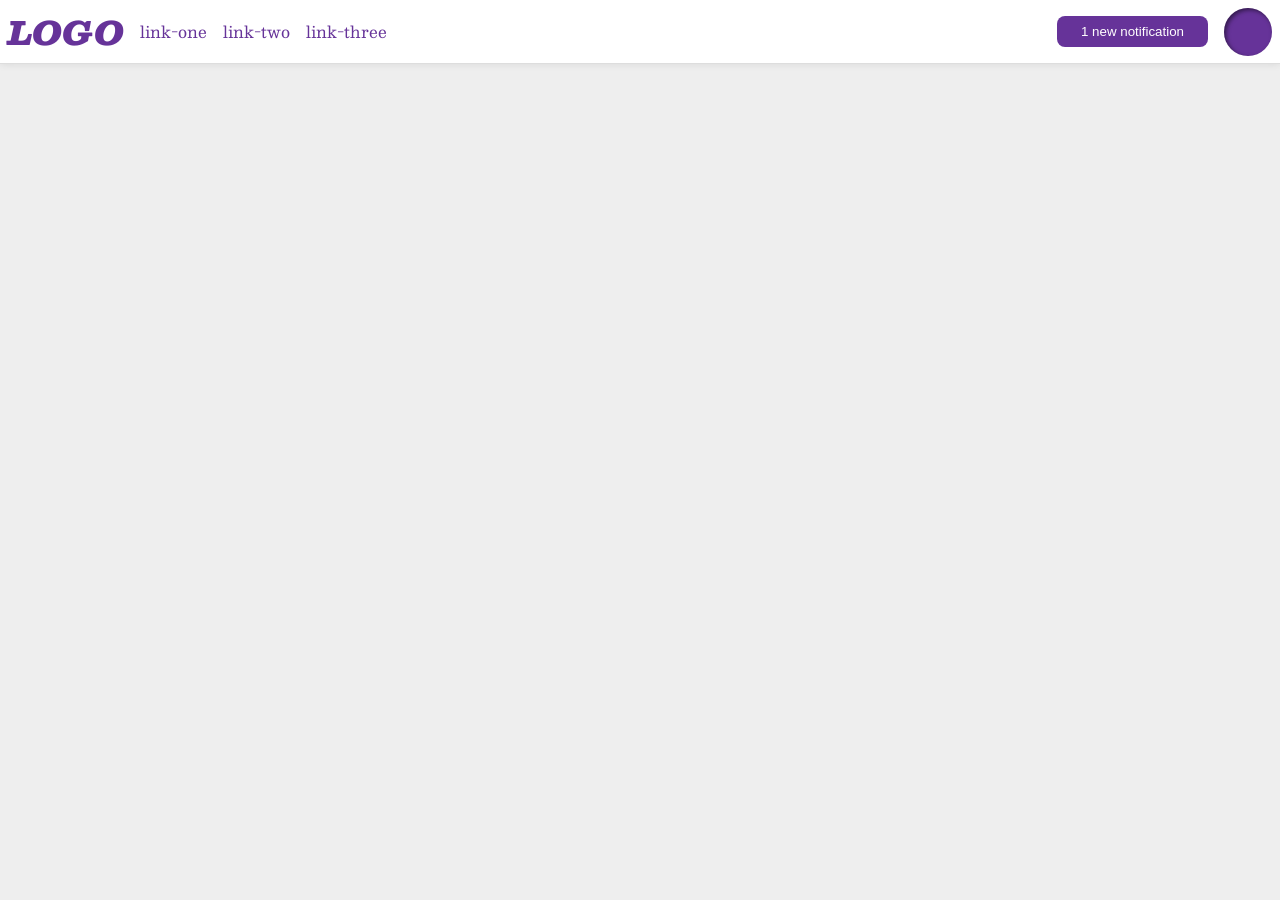
<file: foundations/flex/03-flex-header-2/index.html>
<!DOCTYPE html>
<html lang="en">
  <head>
    <meta charset="UTF-8">
    <meta http-equiv="X-UA-Compatible" content="IE=edge">
    <meta name="viewport" content="width=device-width, initial-scale=1.0">
    <title>Flex Header 2</title>
    <link rel="stylesheet" href="style.css">
  </head>
  <body>
    <div class="header">
      <div class="left">
        <div class="logo">
          LOGO
        </div>
        <ul class="links">
          <li><a href="https://google.com">link-one</a></li>
          <li><a href="https://google.com">link-two</a></li>
          <li><a href="https://google.com">link-three</a></li>
        </ul>
      </div>
      <div class="right">
        <button class="notifications">
          1 new notification
        </button>
        <div class="profile-image"></div>
      </div>
    </div>
  </body>
</html>
</file>
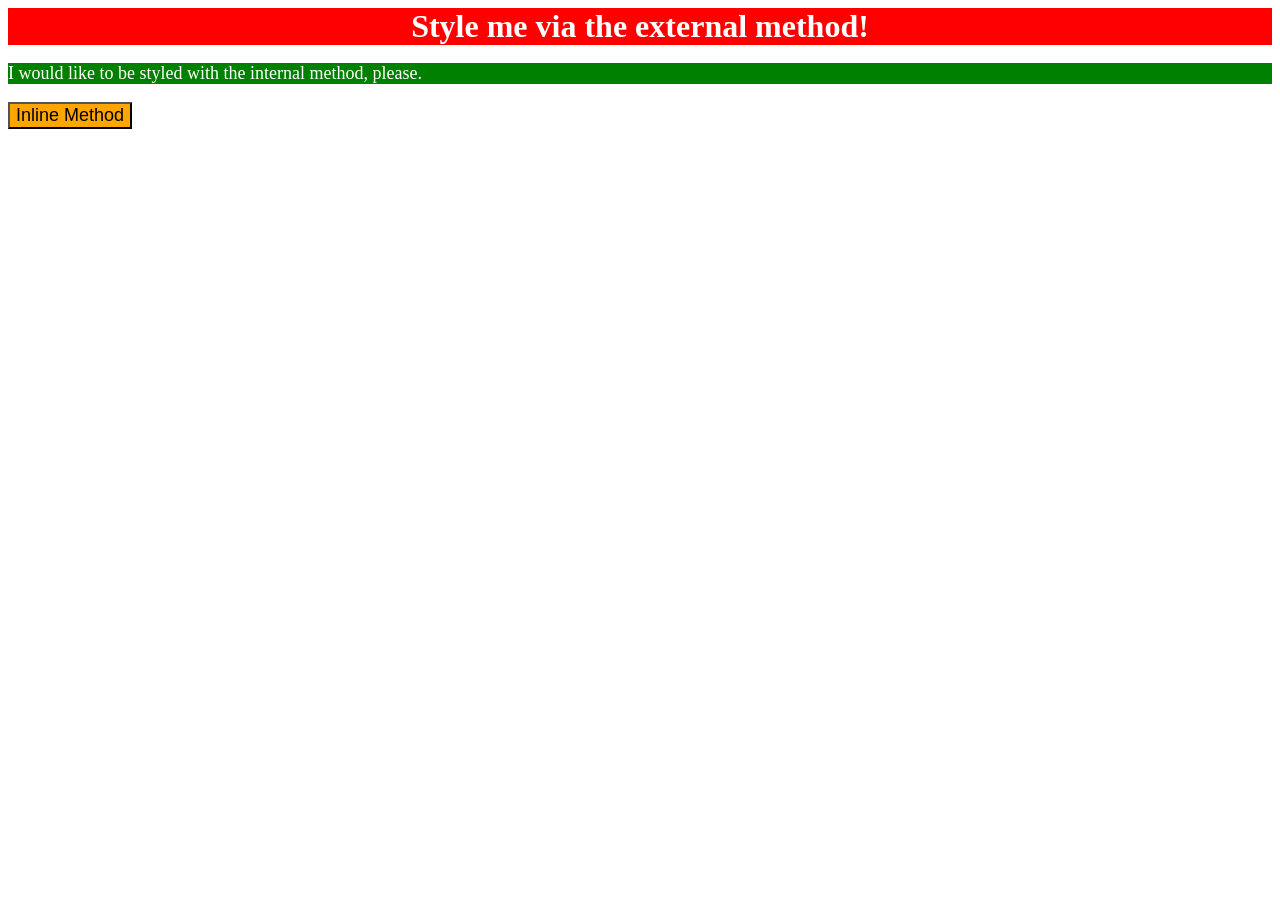
<file: foundations/intro-to-css/01-css-methods/index.html>
<!DOCTYPE html>
<html lang="en">
  <head>
    <meta charset="UTF-8">
    <meta http-equiv="X-UA-Compatible" content="IE=edge">
    <meta name="viewport" content="width=device-width, initial-scale=1.0">
    <title>Methods for Adding CSS</title>
  </head>
    <link rel="stylesheet" href="css/style.css">
  <body>
    <div>Style me via the external method!</div>
    <p>I would like to be styled with the internal method, please.</p>
    <style>
      p {
        color: white;
        background-color: green;
        font-size: 18px;
      }
    </style>
    <button style="background-color: orange; font-size: 18px;">Inline Method</button>
  </body>
</html>
</file>
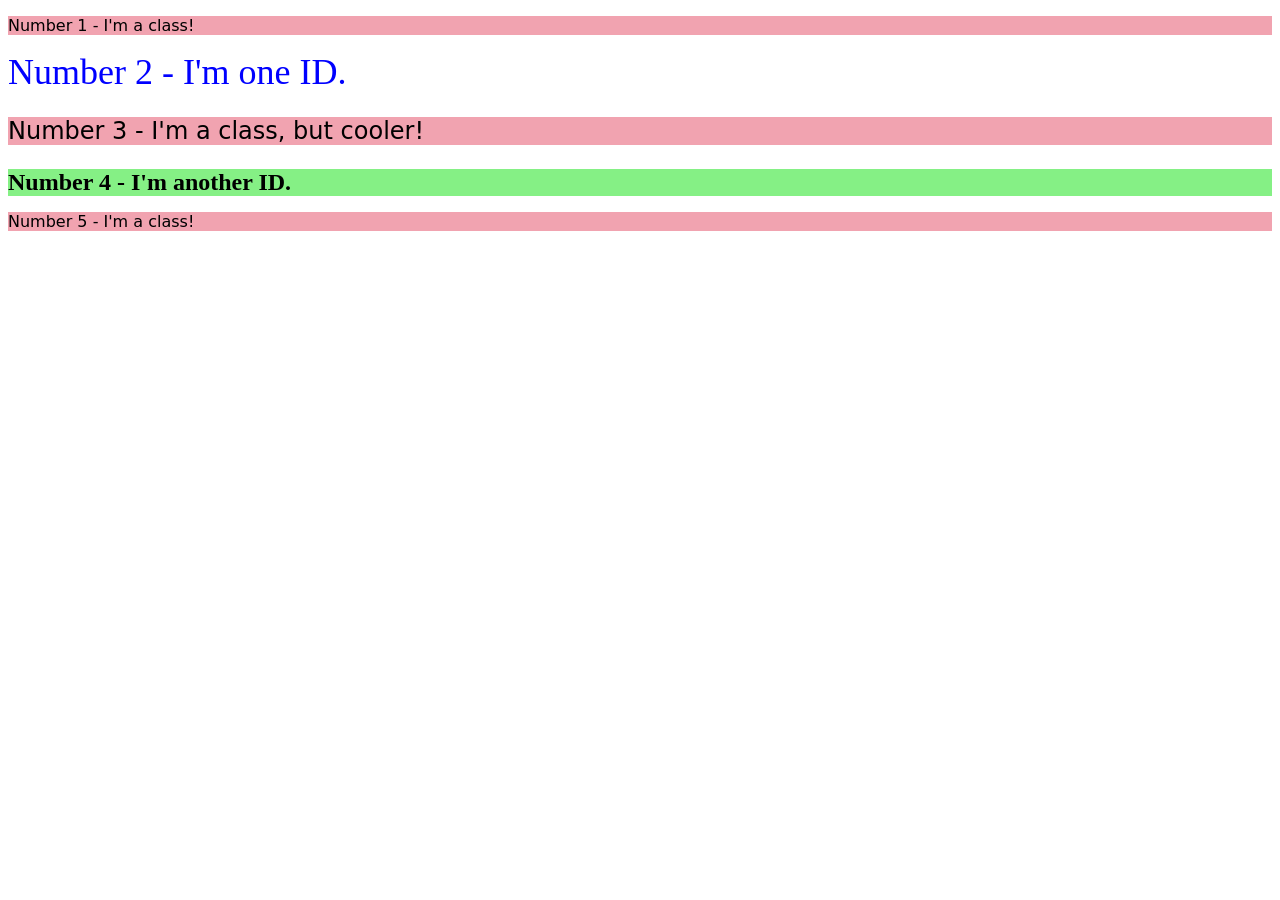
<file: foundations/intro-to-css/02-class-id-selectors/index.html>
<!DOCTYPE html>
<html lang="en">
  <head>
    <meta charset="UTF-8">
    <meta http-equiv="X-UA-Compatible" content="IE=edge">
    <meta name="viewport" content="width=device-width, initial-scale=1.0">
    <title>Class and ID Selectors</title>
    <link rel="stylesheet" href="style.css">
  </head>
  <body>
    <p class="odd">Number 1 - I'm a class!</p>
    <div id="two">Number 2 - I'm one ID.</div>
    <p class="odd fancy">Number 3 - I'm a class, but cooler!</p>
    <div id="four">Number 4 - I'm another ID.</div>
    <p class="odd">Number 5 - I'm a class!</p>
  </body>
</html>
</file>
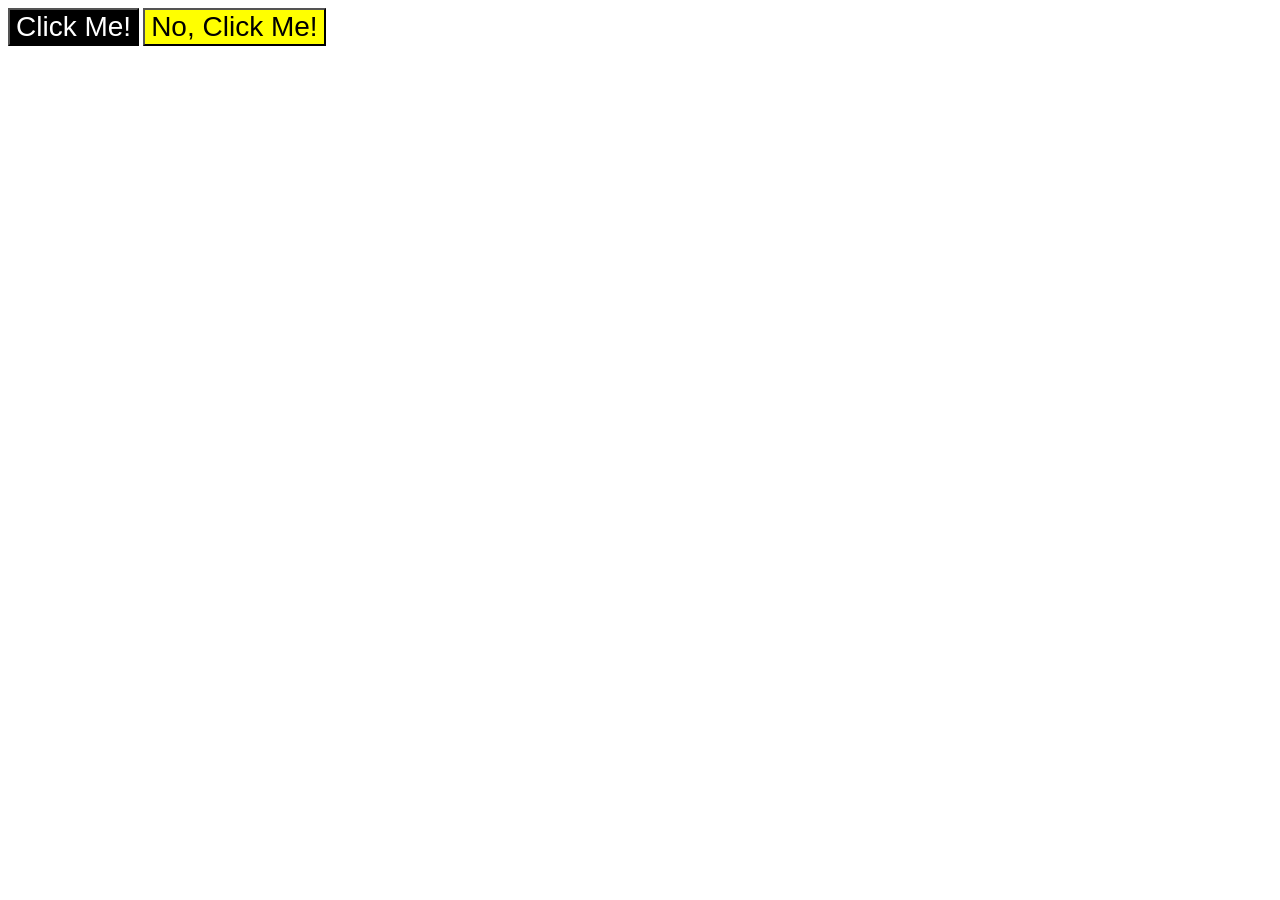
<file: foundations/intro-to-css/03-grouping-selectors/index.html>
<!DOCTYPE html>
<html lang="en">
  <head>
    <meta charset="UTF-8">
    <meta http-equiv="X-UA-Compatible" content="IE=edge">
    <meta name="viewport" content="width=device-width, initial-scale=1.0">
    <title>Grouping Selectors</title>
    <link rel="stylesheet" href="style.css">
  </head>
  <body>
    <button class="one">Click Me!</button>
    <button class="two">No, Click Me!</button>
  </body>
</html>
</file>
<file: foundations/flex/03-flex-header-2/style.css>
/* this is some magical font-importing.  
you'll learn about it later. */
@import url('https://fonts.googleapis.com/css2?family=Besley:ital,wght@0,400;1,900&display=swap');

body {
  margin: 0;
  background: #eee;
  font-family: Besley, serif;

}

.header {
  background: white;
  border-bottom: 1px solid #ddd;
  box-shadow: 0 0 8px rgba(0,0,0,.1);
  display: flex;
  align-items: center;
  justify-content: space-between;
}

.left {
  display: flex;
  justify-content: flex-start;
  align-items: center;
  padding: 0 8px;
}

.right {
  display: flex;
  justify-content: right;
  align-items: center;
  padding:0 8px;
}

.profile-image {
  background: rebeccapurple;
  box-shadow: inset 2px 2px 4px rgba(0,0,0,.5);
  border-radius: 50%;
  width: 48px;
  height: 48px;  
}

.logo {
  color: rebeccapurple;
  font-size: 32px;
  font-weight: 900;
  font-style: italic;
}

button {
  border: none;
  border-radius: 8px;
  background: rebeccapurple;
  color: white;
  padding: 8px 24px;
  gap: 16px;
  margin: 16px;
}

a {
  /* this removes the line under our links */
  text-decoration: none;
  color: rebeccapurple;
}

ul {
  list-style-type: none;
  display: flex;
  gap: 16px;
  margin: 8px;
  padding: 8px;
}
</file>
<file: foundations/intro-to-css/01-css-methods/css/style.css>
/* style.css */

div {
    color: white;
    background-color: red;
    font-size:32px;
    font-weight: bold;
    text-align: center;
}
</file>
<file: foundations/intro-to-css/02-class-id-selectors/style.css>
/* Add CSS Styling */
.odd{
    color: black;
    background-color: rgb(241, 163, 176);
    font-family: Verdana, "DejaVu Sans", sans-serif;
}

.fancy {
    font-size: 24px;
}

#two {
    color: blue;
    font-size: 36px;
}

#four {
    background-color: rgba(124, 239, 124, 0.93);
    color: black;
    font-weight: bold;
    font-size: 24px;
}
</file>
<file: foundations/intro-to-css/03-grouping-selectors/style.css>
.one,
.two{
    font-family: 'Helvetica', 'Times New Roman', 'sans-serif';
    font-size: 28px;
}

.one{
    background-color: black;
    color: white;
}

.two{
    background-color: yellow;
    color: black;
}
</file>
